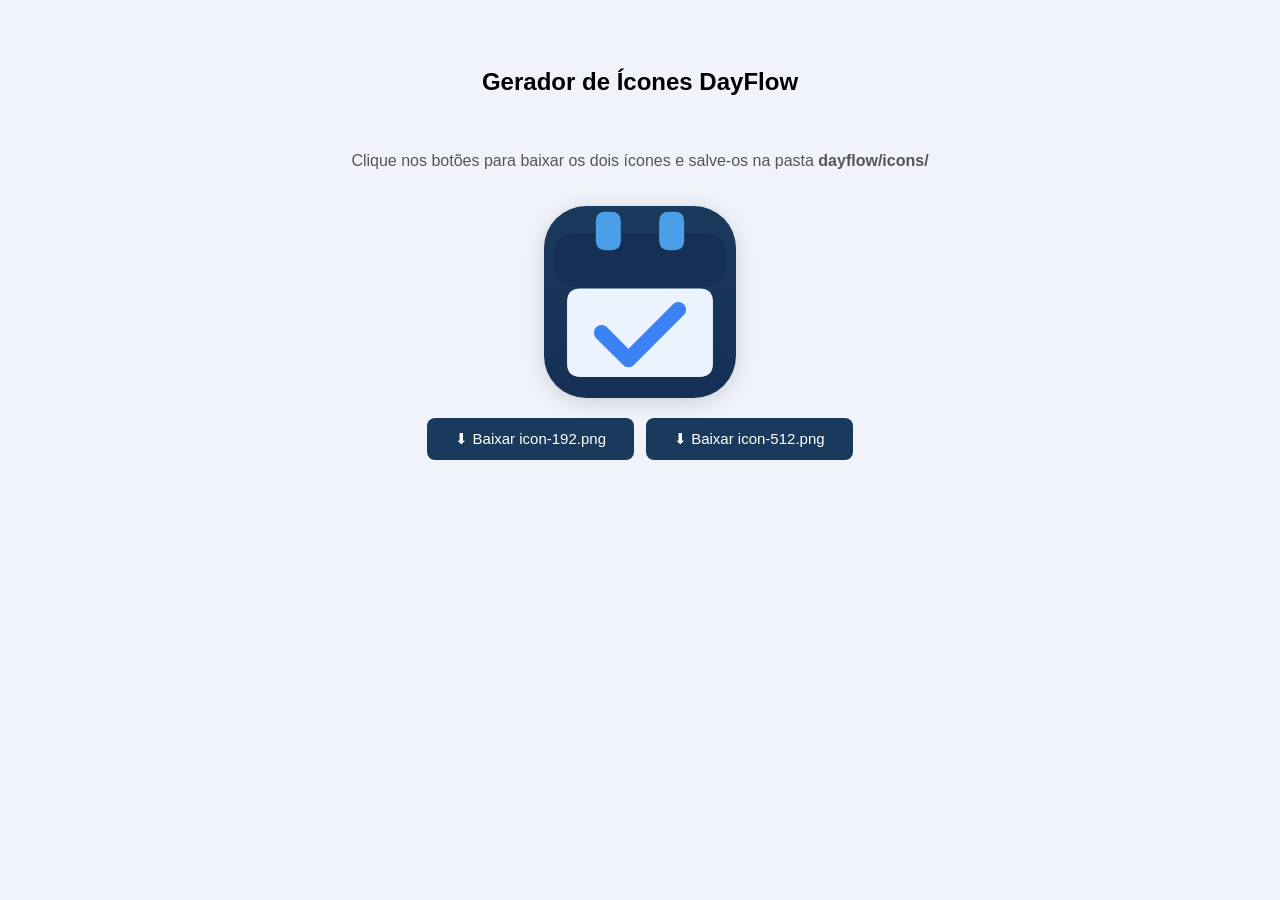
<file: dayflow/generate-icons.html>
<!DOCTYPE html>
<html lang="pt-BR">
<head>
  <meta charset="UTF-8">
  <title>Gerador de Ícones — DayFlow</title>
  <style>
    body { font-family: sans-serif; display: flex; flex-direction: column; align-items: center; padding: 40px; background: #f0f4fa; gap: 20px; }
    canvas { border-radius: 22%; box-shadow: 0 4px 20px rgba(0,0,0,0.15); }
    button { padding: 12px 28px; background: #1A3A5C; color: #fff; border: none; border-radius: 8px; font-size: 15px; cursor: pointer; }
    button:hover { background: #163055; }
    p { color: #555; text-align: center; }
  </style>
</head>
<body>
  <h2>Gerador de Ícones DayFlow</h2>
  <p>Clique nos botões para baixar os dois ícones e salve-os na pasta <strong>dayflow/icons/</strong></p>
  <canvas id="canvas"></canvas>
  <div style="display:flex;gap:12px">
    <button onclick="download(192)">⬇ Baixar icon-192.png</button>
    <button onclick="download(512)">⬇ Baixar icon-512.png</button>
  </div>

  <script>
    function drawIcon(size) {
      const canvas = document.getElementById('canvas')
      canvas.width = size
      canvas.height = size
      const ctx = canvas.getContext('2d')
      const r = size * 0.14

      // Background gradient
      const grad = ctx.createLinearGradient(0, 0, 0, size)
      grad.addColorStop(0, '#1A3A5C')
      grad.addColorStop(1, '#163055')
      ctx.fillStyle = grad
      roundRect(ctx, 0, 0, size, size, r)
      ctx.fill()

      const s = size / 100

      // Calendar body
      ctx.fillStyle = '#EBF3FF'
      roundRect(ctx, 12*s, 43*s, 76*s, 46*s, 7*s)
      ctx.fill()

      // Calendar top bar
      ctx.fillStyle = '#163055'
      roundRect(ctx, 5*s, 14*s, 90*s, 28*s, 12*s)
      ctx.fill()

      // Pin left
      ctx.fillStyle = '#4A9FE8'
      roundRect(ctx, 27*s, 3*s, 13*s, 20*s, 5*s)
      ctx.fill()

      // Pin right
      ctx.fillStyle = '#4A9FE8'
      roundRect(ctx, 60*s, 3*s, 13*s, 20*s, 5*s)
      ctx.fill()

      // Checkmark
      ctx.strokeStyle = '#3B82F6'
      ctx.lineWidth = 8 * s
      ctx.lineCap = 'round'
      ctx.lineJoin = 'round'
      ctx.beginPath()
      ctx.moveTo(30*s, 66*s)
      ctx.lineTo(44*s, 80*s)
      ctx.lineTo(70*s, 54*s)
      ctx.stroke()
    }

    function roundRect(ctx, x, y, w, h, r) {
      ctx.beginPath()
      ctx.moveTo(x + r, y)
      ctx.lineTo(x + w - r, y)
      ctx.quadraticCurveTo(x + w, y, x + w, y + r)
      ctx.lineTo(x + w, y + h - r)
      ctx.quadraticCurveTo(x + w, y + h, x + w - r, y + h)
      ctx.lineTo(x + r, y + h)
      ctx.quadraticCurveTo(x, y + h, x, y + h - r)
      ctx.lineTo(x, y + r)
      ctx.quadraticCurveTo(x, y, x + r, y)
      ctx.closePath()
    }

    function download(size) {
      drawIcon(size)
      const canvas = document.getElementById('canvas')
      const a = document.createElement('a')
      a.download = `icon-${size}.png`
      a.href = canvas.toDataURL('image/png')
      a.click()
    }

    // Preview com 192
    drawIcon(192)
  </script>
</body>
</html>
</file>
